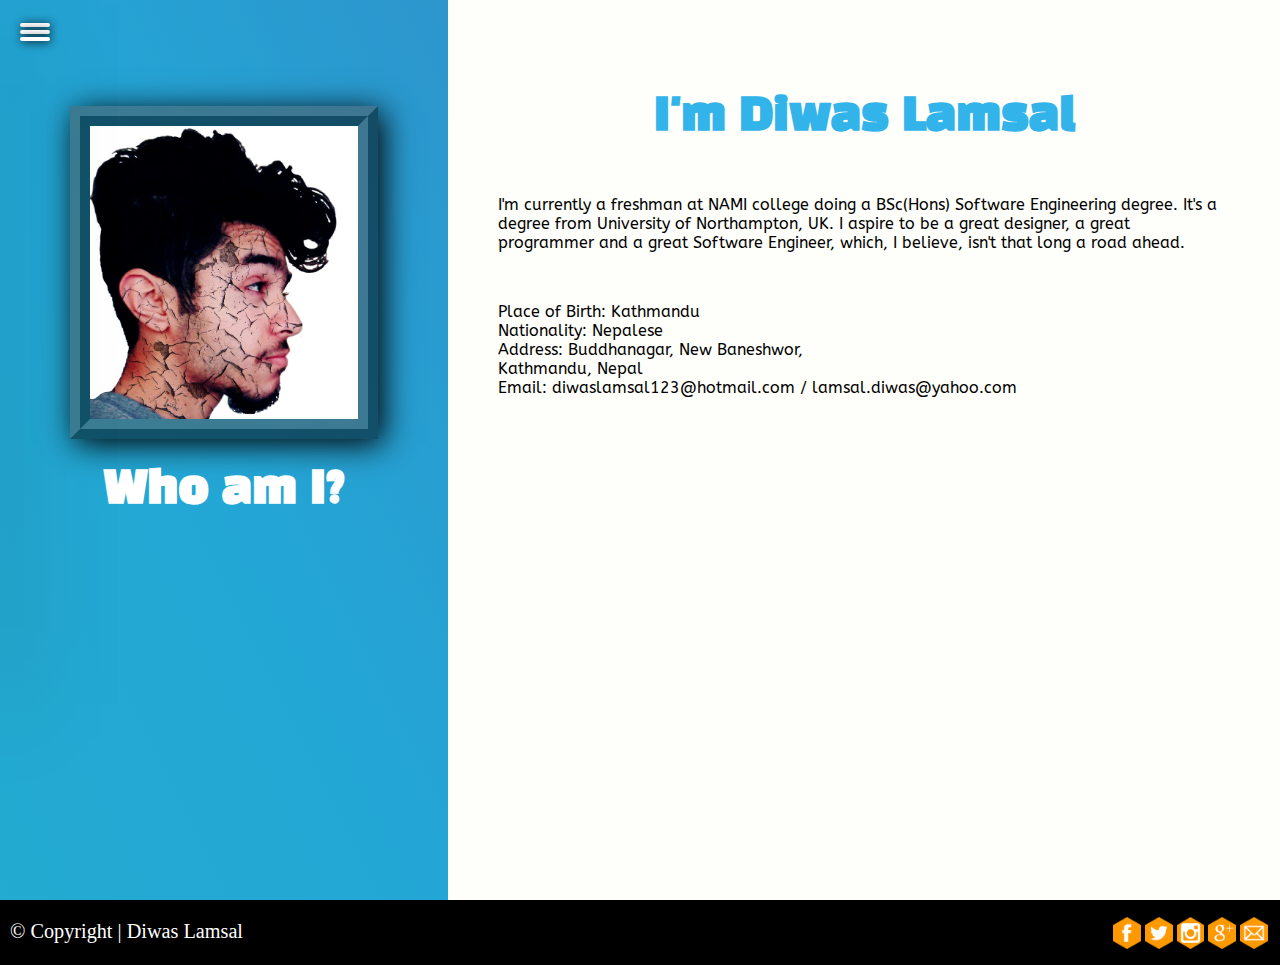
<file: About/about.html>
<!DOCTYPE html>
<html lang = "en">
<head>
	<title>About Me</title>
	<meta charset="UTF-8">
	<meta name="viewport" content="width=device-width, initial-scale=1.0">
	<link rel = "stylesheet" type = "text/css" href = "../style.css">
	<link rel = "stylesheet" type = "text/css" href = "about.css">
	<script src = "../homeJS.js"></script>
	<link href="https://fonts.googleapis.com/css?family=ABeeZee" rel="stylesheet">
	<link href="https://fonts.googleapis.com/css?family=Black+Han+Sans" rel="stylesheet">
	<link rel="shortcut icon" href="../myAvatarWithBackground.png" type="image/x-icon"/>

</head>
<body class = "aboutBody">

<!--################### -LOADER SECTION- #################-->	
<!--################### -MUST NOT BE EDITED- #################-->
	  <div class="load">
	  	<div class = "loader">
	  	<div class ="first bar"></div>
	  	<div class ="second bar"></div>
	  	<div class ="third bar"></div>
	  	<div class ="fourth bar"></div>
	  	<div class ="fifth bar"></div> 
	  	<div class ="sixth bar"></div> 
	  	<div class ="seventh bar"></div> 
	  	<div class ="eighth bar"></div>  
	  </div>
	  </div>
<!--################### -END OF LOADER SECTION- #################-->	
	<header>
	<!--################### - HAMBURGER ICON- #################-->	

	<div class="hamburger" onclick="sidebarFunction(this)">
 		 <div class="line1"></div>
 		 <div class="line2"></div>
  		<div class="line3"></div>
	</div>
	


	<!--################### -NAVBAR SECTION- #################-->
	
	<div class = "nav">
			<div class = "navmenuul">
				<a href="../index.html">Home</a>
				<a href="../About/about.html">About</a>
				<a href="../CV/CV.html">CV</a>
				<a href="../Contact/contact.html">Contact</a>
				<a href="../Social/social.html">Social</a>
				<a href ="../Report/report.html" target="_blank">Report</a>
			</div>
		

		<!--A Separate navmenu has been used for mobile devices for optimization across mobile devices as the other one caused lags-->
			<div class = "navmenumobile">
				<a href="../index.html">Home</a>
				<a href="../About/about.html">About</a>
				<a href="../CV/CV.html">CV</a>
				<a href="../Contact/contact.html">Contact</a>
				<a href="../Social/social.html">Social</a>
				<a href ="../Report/report.html" target="_blank">Report</a>
			</div>
	</div>
	</header>

	<!--################### -END OF NAVBAR SECTION- #################-->

	<!--################### - CONTENT SECTION - #################-->	
	<section class = "aboutSection">


		<div class = "aboutSectionOne">
			
			<img src = "DiwasCropped.png" alt = "Diwas">
		
			<h1 class = "aboutHeading">Who am I?</h1>


		</div>

		<div class = "aboutSectionTwo">
			<h1 class = "aboutHeading">I'm Diwas Lamsal</h1>
			<p class = "aboutParagraph">I'm currently a freshman at NAMI college doing a BSc(Hons) Software Engineering degree. It's a degree from University of Northampton, UK. I aspire to be a great designer, a great programmer and a great Software Engineer, which, I believe, isn't that long a road ahead.<br> </p>

			<p class = "aboutParagraph">
									Place of Birth: Kathmandu<br/>
									Nationality: Nepalese<br/>
									Address: Buddhanagar, New Baneshwor,<br/>
									Kathmandu, Nepal<br/>
									Email:  diwaslamsal123@hotmail.com / lamsal.diwas@yahoo.com</p>
									
		</div>


	</section>
	<!--################### -END OF CONTENT SECTION - #################-->

<!--################### -	FOOTER SECTION   - #################-->	
	<footer>
		<p class = "footerText">&copy; Copyright | Diwas Lamsal</p>
	<div class ="footIcons">
		<a href = "https://www.facebook.com/diwaslamsal40" target = "_blank"><img src = "../HomeIcons/Facebook.png" alt = "social icon"></a>
		<a href = "https://twitter.com/diwas_lamsal" target = "_blank"><img src = "../HomeIcons/Twitter.png" alt = "social icon"></a>
		<a href = "https://www.instagram.com/diwas.lamsal/" target = "_blank"><img src = "../HomeIcons/Instagram.png" alt = "social icon"></a>
		<a href = "https://plus.google.com/113060095722377151192" target = "_blank"><img src = "../HomeIcons/Gplus.png" alt = "social icon"></a>
		<a href = "mailto:diwaslamsal123@hotmail.com"><img src = "../HomeIcons/Email.png" alt = "social icon"></a>
	</div>
</footer>


	


<!--################### - END OF FOOTER SECTION - #################-->

</body>
</html>
</file>
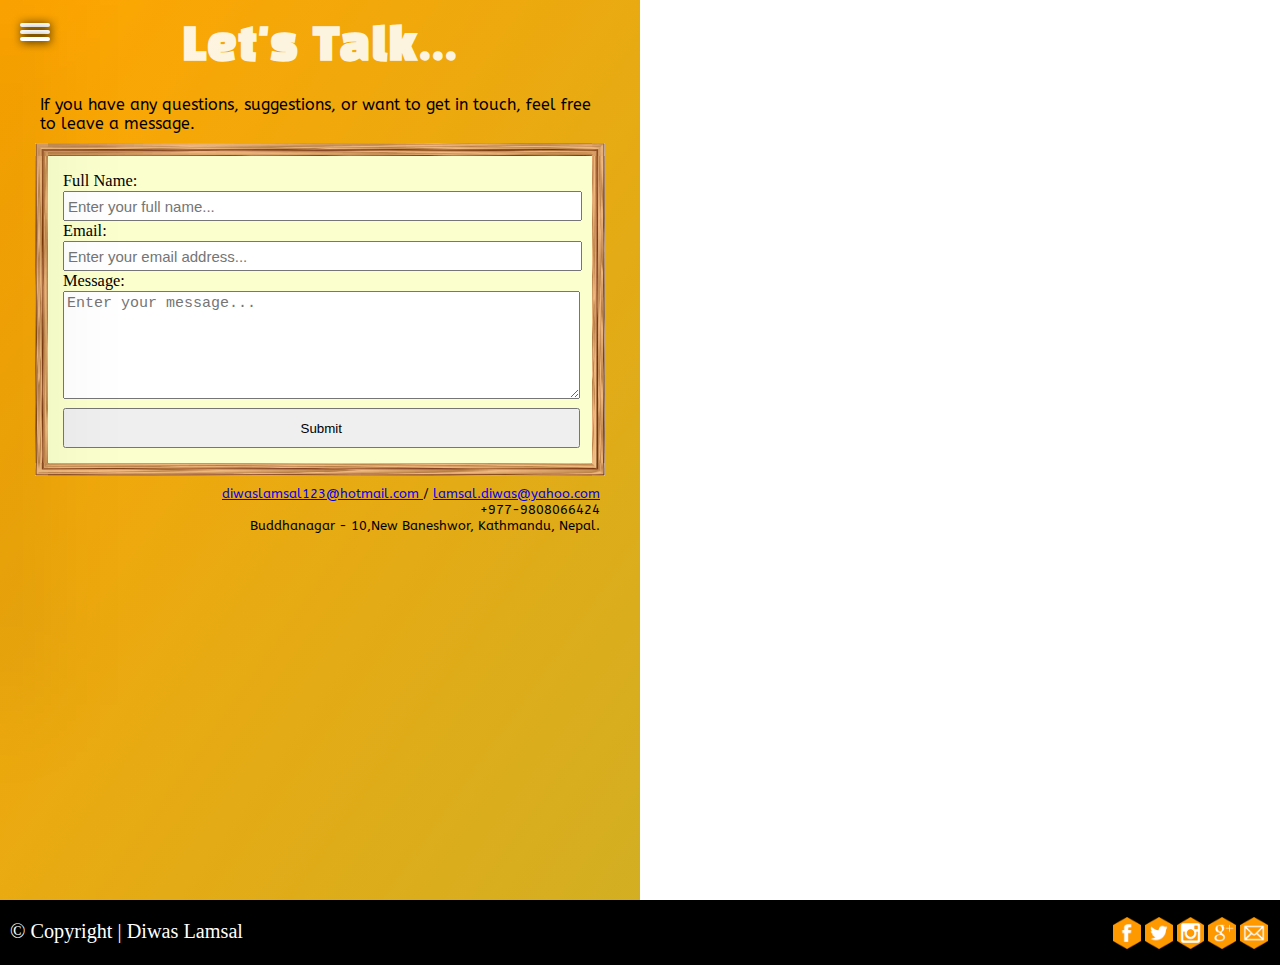
<file: Contact/contact.html>
<!DOCTYPE html>
<html lang = "en">
<head>
	<title>Contact Me</title>
	<meta charset="UTF-8">
	<meta name="viewport" content="width=device-width, initial-scale=1.0">
	<link rel = "stylesheet" type = "text/css" href = "../style.css">
	<link rel = "stylesheet" type = "text/css" href = "contact.css">
	<script src = "../homeJS.js"></script>
	<link href="https://fonts.googleapis.com/css?family=ABeeZee" rel="stylesheet">
	<link href="https://fonts.googleapis.com/css?family=Black+Han+Sans" rel="stylesheet">
	<link rel="shortcut icon" href="../myAvatarWithBackground.png" type="image/x-icon"/>
</head>
<body class = "contactBody">

<!--################### -LOADER SECTION- #################-->	
<!--################### -MUST NOT BE EDITED- #################-->
	  <div class="load">
	  	<div class = "loader">
	  	<div class ="first bar"></div>
	  	<div class ="second bar"></div>
	  	<div class ="third bar"></div>
	  	<div class ="fourth bar"></div>
	  	<div class ="fifth bar"></div> 
	  	<div class ="sixth bar"></div> 
	  	<div class ="seventh bar"></div> 
	  	<div class ="eighth bar"></div>  
	  </div>
	  </div>
<!--################### -END OF LOADER SECTION- #################-->	
	<header>
	<!--################### - HAMBURGER ICON- #################-->	

	<div class="hamburger" onclick="sidebarFunction(this)">
 		 <div class="line1"></div>
 		 <div class="line2"></div>
  		<div class="line3"></div>
	</div>
	


	<!--################### -NAVBAR SECTION- #################-->
	
	<div class = "nav">
			<div class = "navmenuul">
				<a href="../index.html">Home</a>
				<a href="../About/about.html">About</a>
				<a href="../CV/CV.html">CV</a>
				<a href="../Contact/contact.html">Contact</a>
				<a href="../Social/social.html">Social</a>
				<a href ="../Report/report.html" target="_blank">Report</a>
			</div>
		

		<!--A Separate navmenu has been used for mobile devices for optimization across mobile devices as the other one caused lags-->
			<div class = "navmenumobile">
				<a href="../index.html">Home</a>
				<a href="../About/about.html">About</a>
				<a href="../CV/CV.html">CV</a>
				<a href="../Contact/contact.html">Contact</a>
				<a href="../Social/social.html">Social</a>
				<a href ="../Report/report.html" target="_blank">Report</a>
			</div>
	</div>
	</header>

	<!--################### -END OF NAVBAR SECTION- #################-->










<!--################### - CONTENT SECTION - #################-->	
	
	<section class = "contactSection">


	<div class = "contactBoxOne">
		
						<h1 class = "contactHeading">Let's Talk...</h1>
						<p class = "contactParagraph">If you have any questions, suggestions, or want to get in touch, feel free to leave a message.</p>

						<div class = "form">
						<form>
							
							<label class = "formlabel" style="margin-top: 0px;" for = "name">Full Name: </label>
							<input type = "text" placeholder="Enter your full name..." name = "fullname" id = "name" required>
							<label class = "formlabel" for = "email">Email: </label>
							<input type = "email" placeholder="Enter your email address..." id = "email" required>
							<label class = "formlabel" for = "textmessage">Message: </label>
							<textarea placeholder="Enter your message..." name = "textmessage" id = "textmessage"></textarea>
							<div id ="submitButton"><button type ="Submit" value="Submit" style="cursor: pointer;">Submit</button></div>			


						</form>

						
						</div>

						<p class = "contactParagraph" style="text-align: right; font-size: calc(.5vw + 7px)">
						<a href = "mailto:diwaslamsal123@hotmail.com"> diwaslamsal123@hotmail.com </a>/ <a href = "mailto:lamsal.diwas@yahoo.com"> lamsal.diwas@yahoo.com </a>
						<br>
						+977-9808066424<br>Buddhanagar - 10,New Baneshwor, Kathmandu, Nepal.</p>


	</div>


	<div class = "contactBoxTwo">
		
		<iframe src="https://www.google.com/maps/embed?pb=!1m18!1m12!1m3!1d14132.04285114541!2d85.32354472515512!3d27.686063774809572!2m3!1f0!2f0!3f0!3m2!1i1024!2i768!4f13.1!3m3!1m2!1s0x0%3A0x0!2zMjfCsDQxJzA5LjgiTiA4NcKwMTknNTYuMyJF!5e0!3m2!1sen!2snp!4v1523799289749" width="400" height="400" style="border:0" allowfullscreen></iframe>

	</div>








	</section>

<!--################### -END OF CONTENT SECTION- #################-->	





<!--################### -	FOOTER SECTION   - #################-->	
	<footer>
	<p class = "footerText">&copy; Copyright | Diwas Lamsal</p>
	<div class ="footIcons">
		<a href = "https://www.facebook.com/diwaslamsal40" target = "_blank"><img src = "../HomeIcons/Facebook.png" alt = "social icon"></a>
		<a href = "https://twitter.com/diwas_lamsal" target = "_blank"><img src = "../HomeIcons/Twitter.png" alt = "social icon"></a>
		<a href = "https://www.instagram.com/diwas.lamsal/" target = "_blank"><img src = "../HomeIcons/Instagram.png" alt = "social icon"></a>
		<a href = "https://plus.google.com/113060095722377151192" target = "_blank"><img src = "../HomeIcons/Gplus.png" alt = "social icon"></a>
		<a href = "mailto:diwaslamsal123@hotmail.com"><img src = "../HomeIcons/Email.png" alt = "social icon"></a>
	</div>
</footer>


	


<!--################### - END OF FOOTER SECTION - #################-->


</body>
</html>
</file>
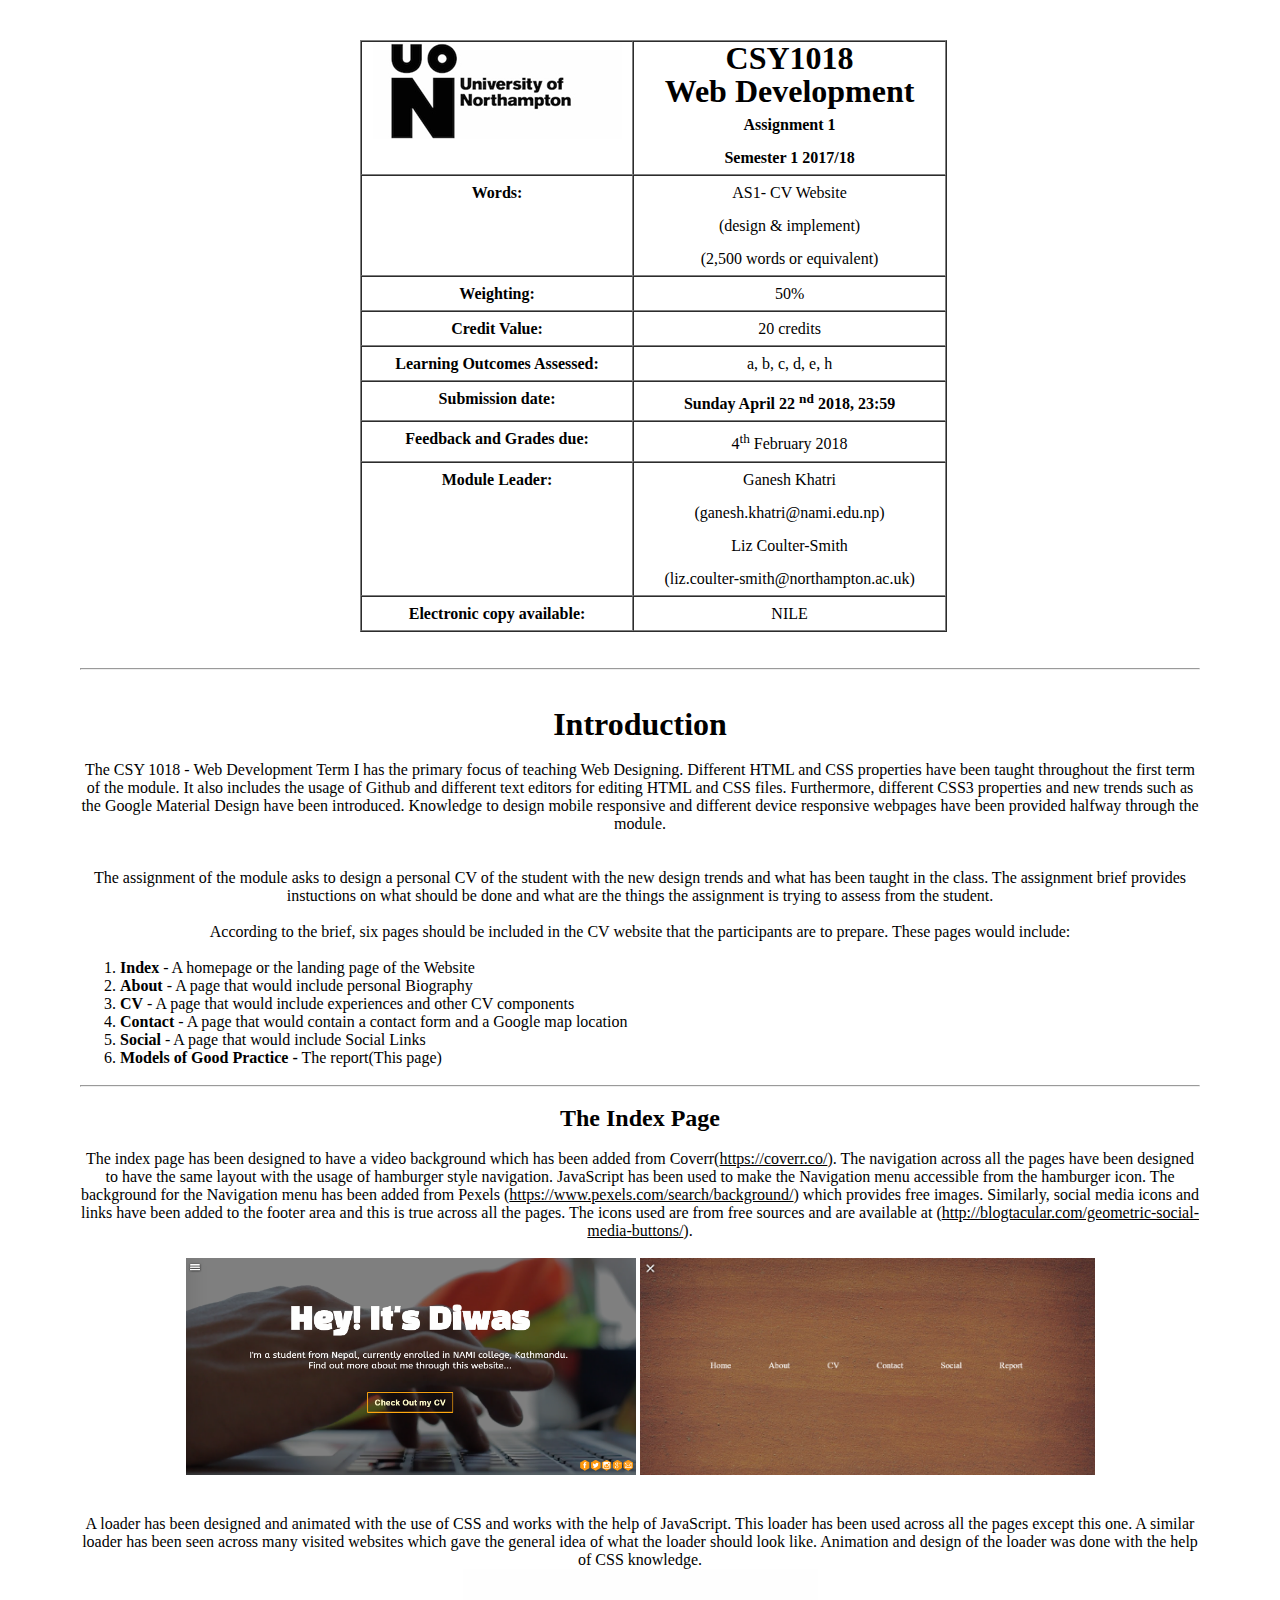
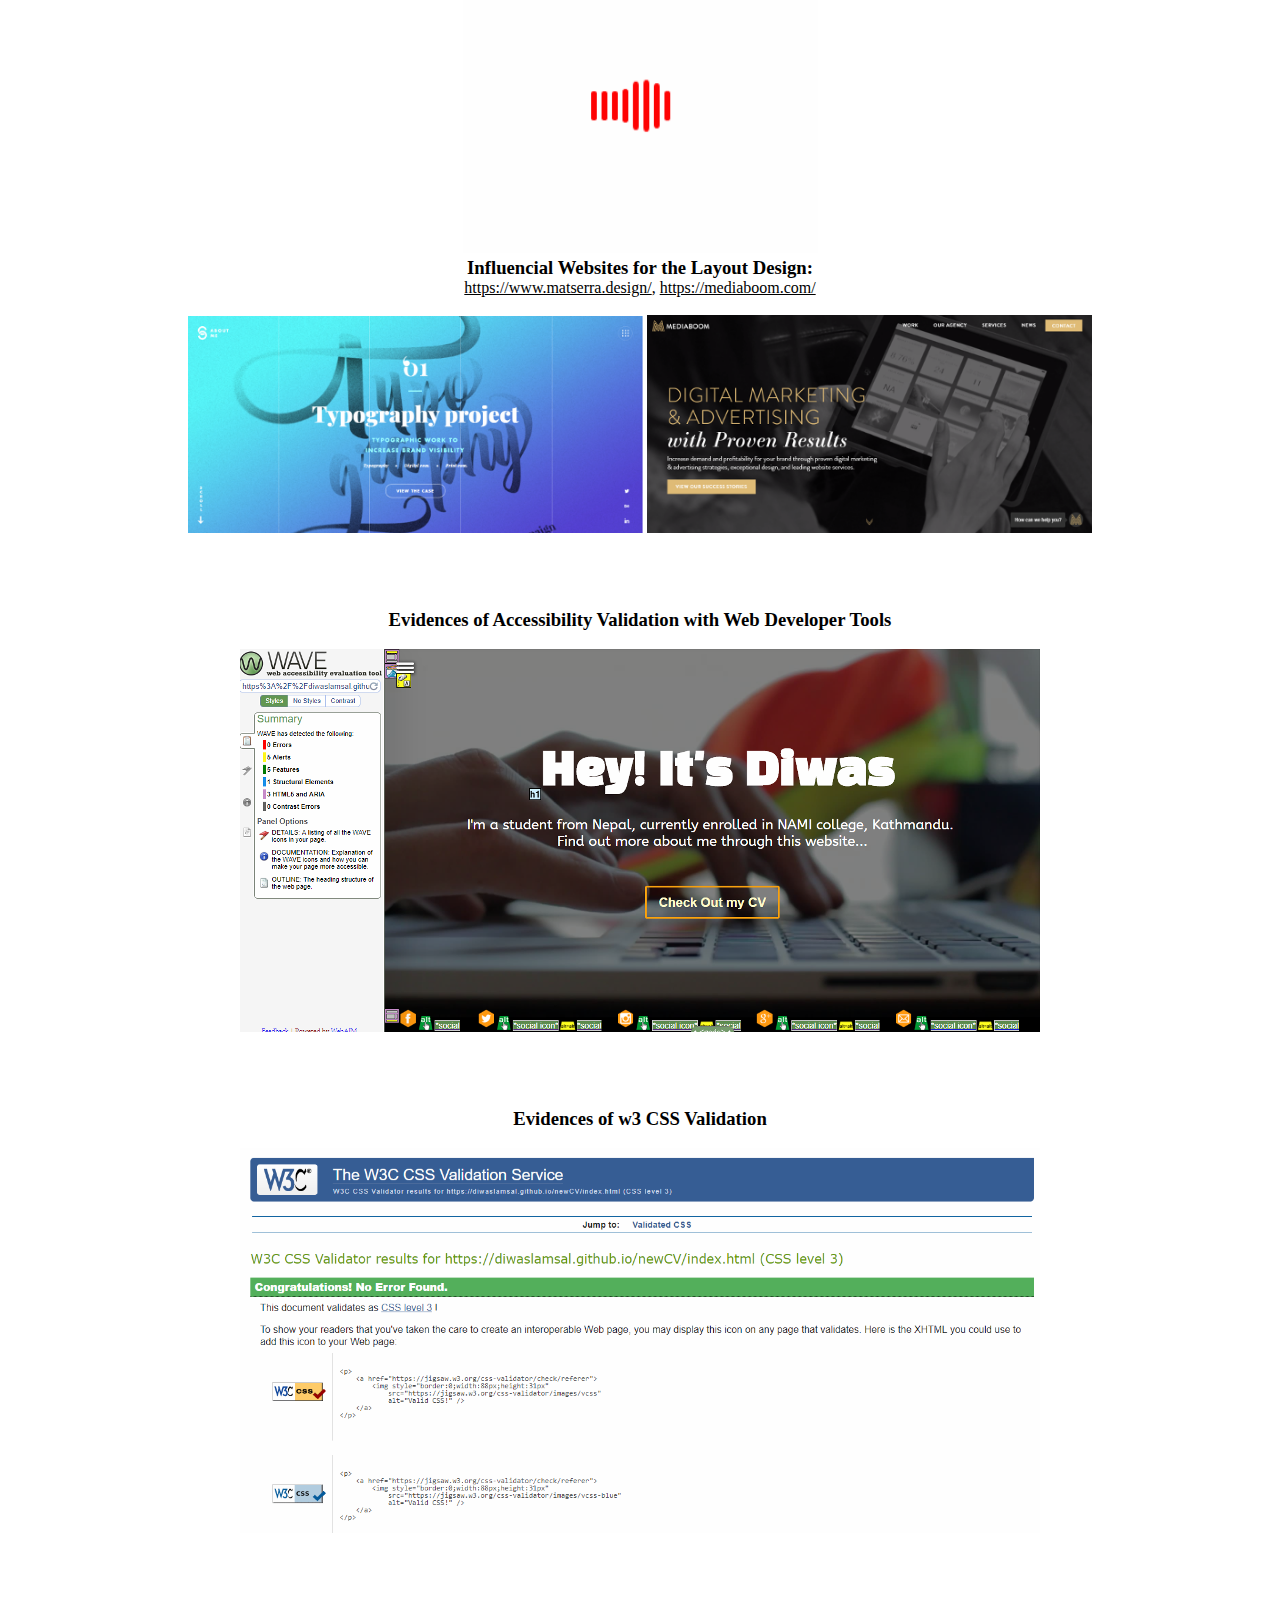
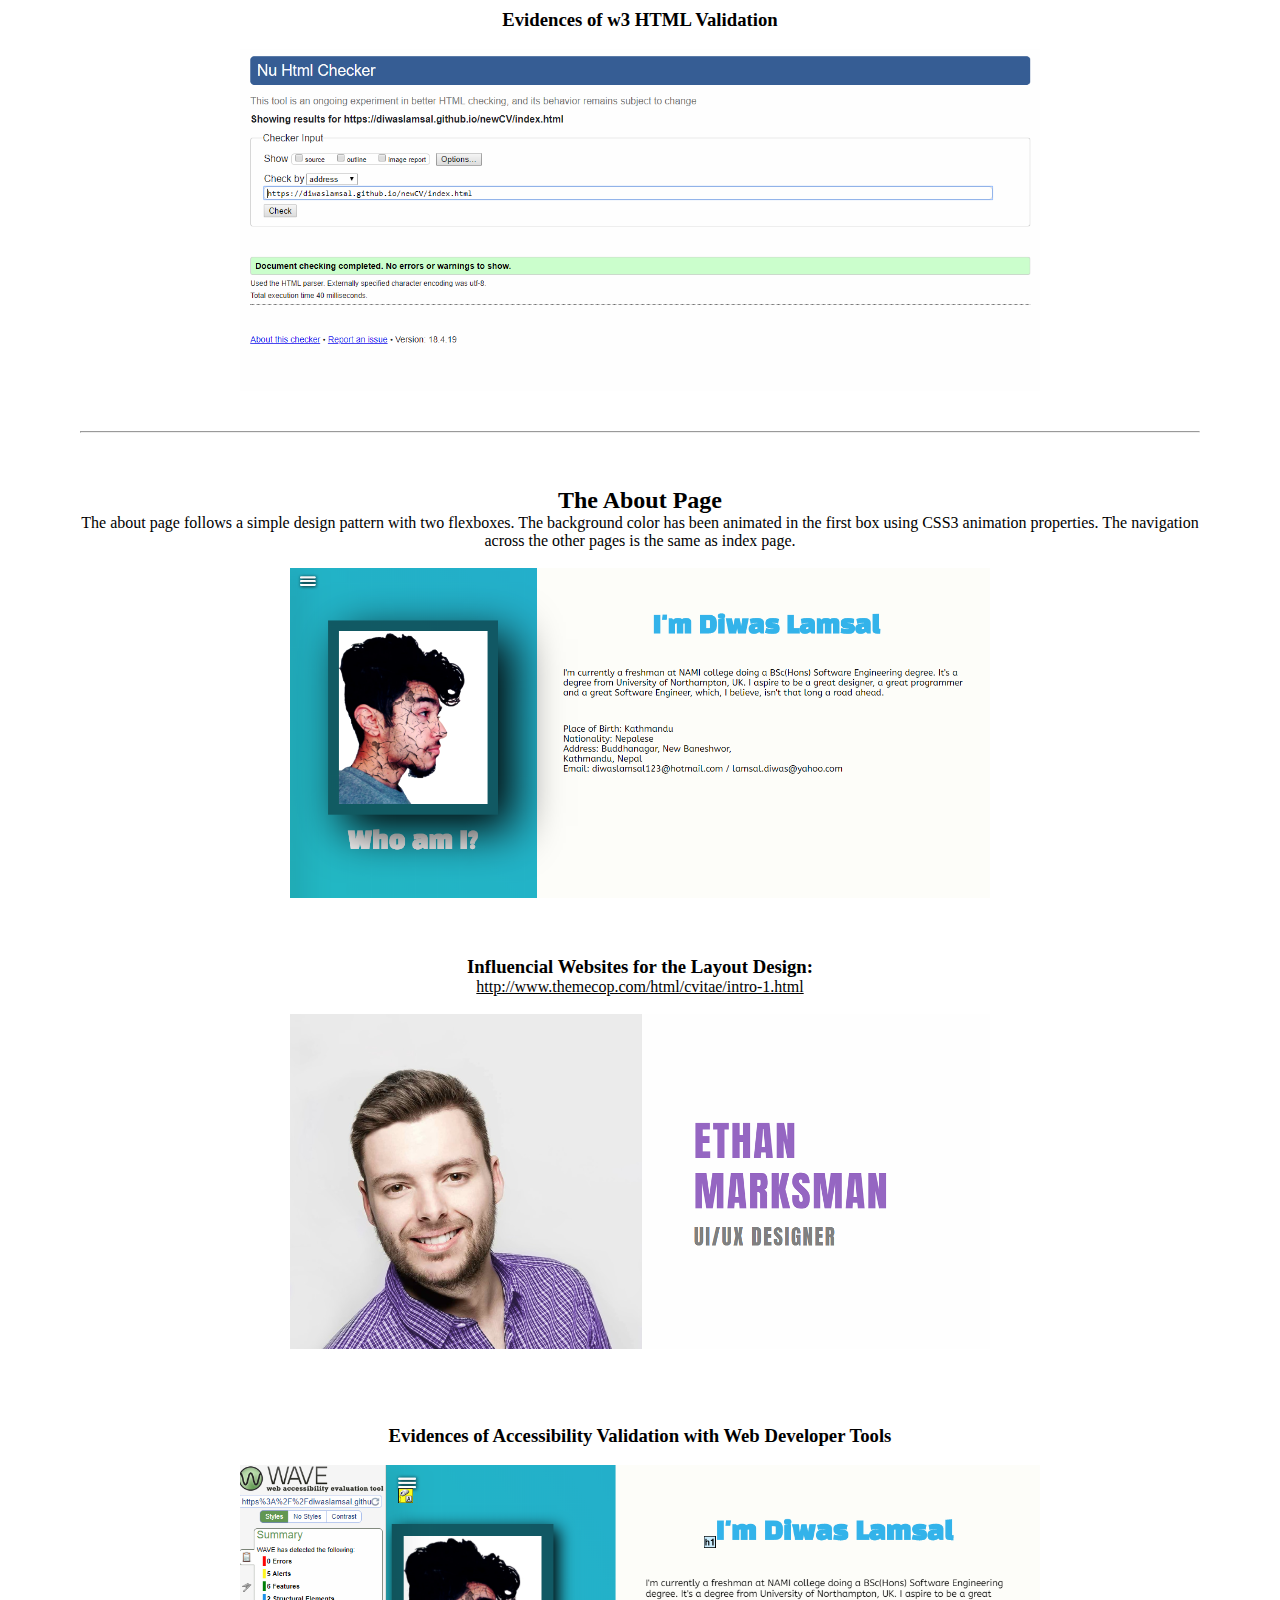
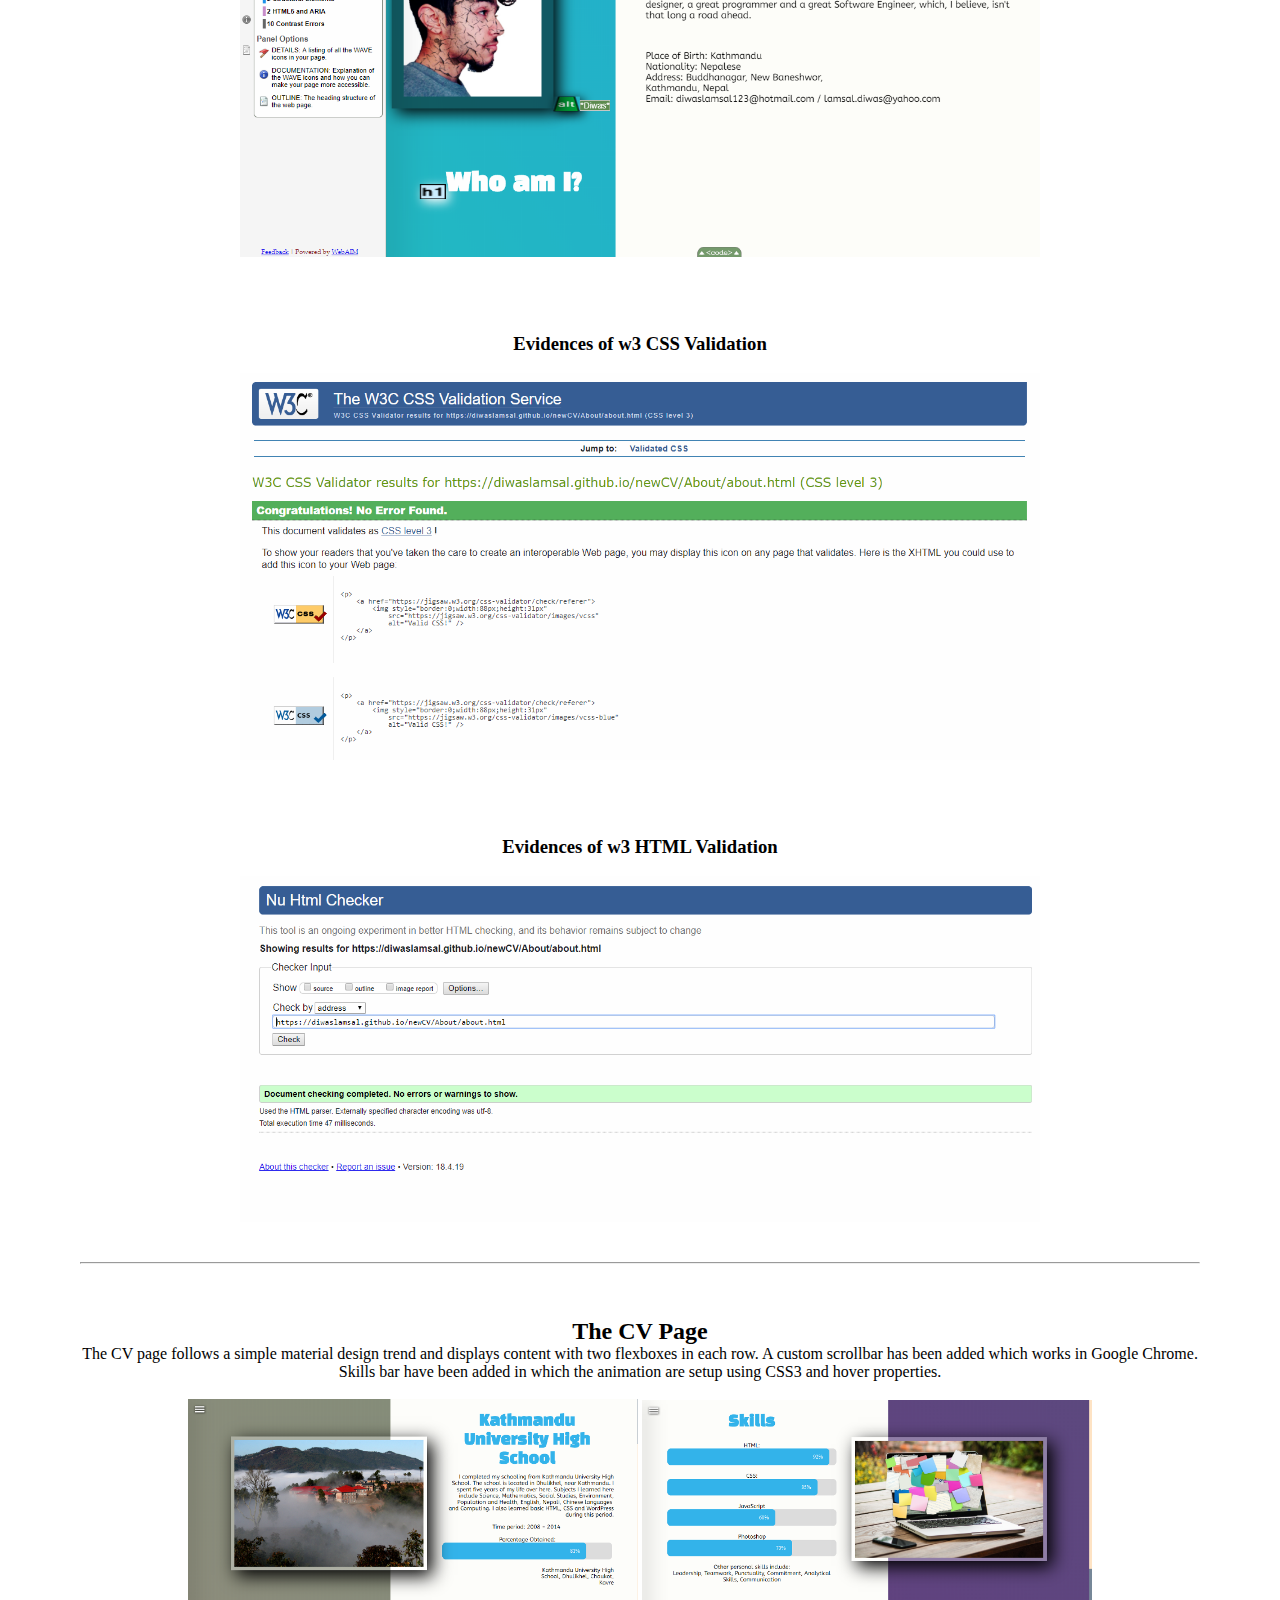
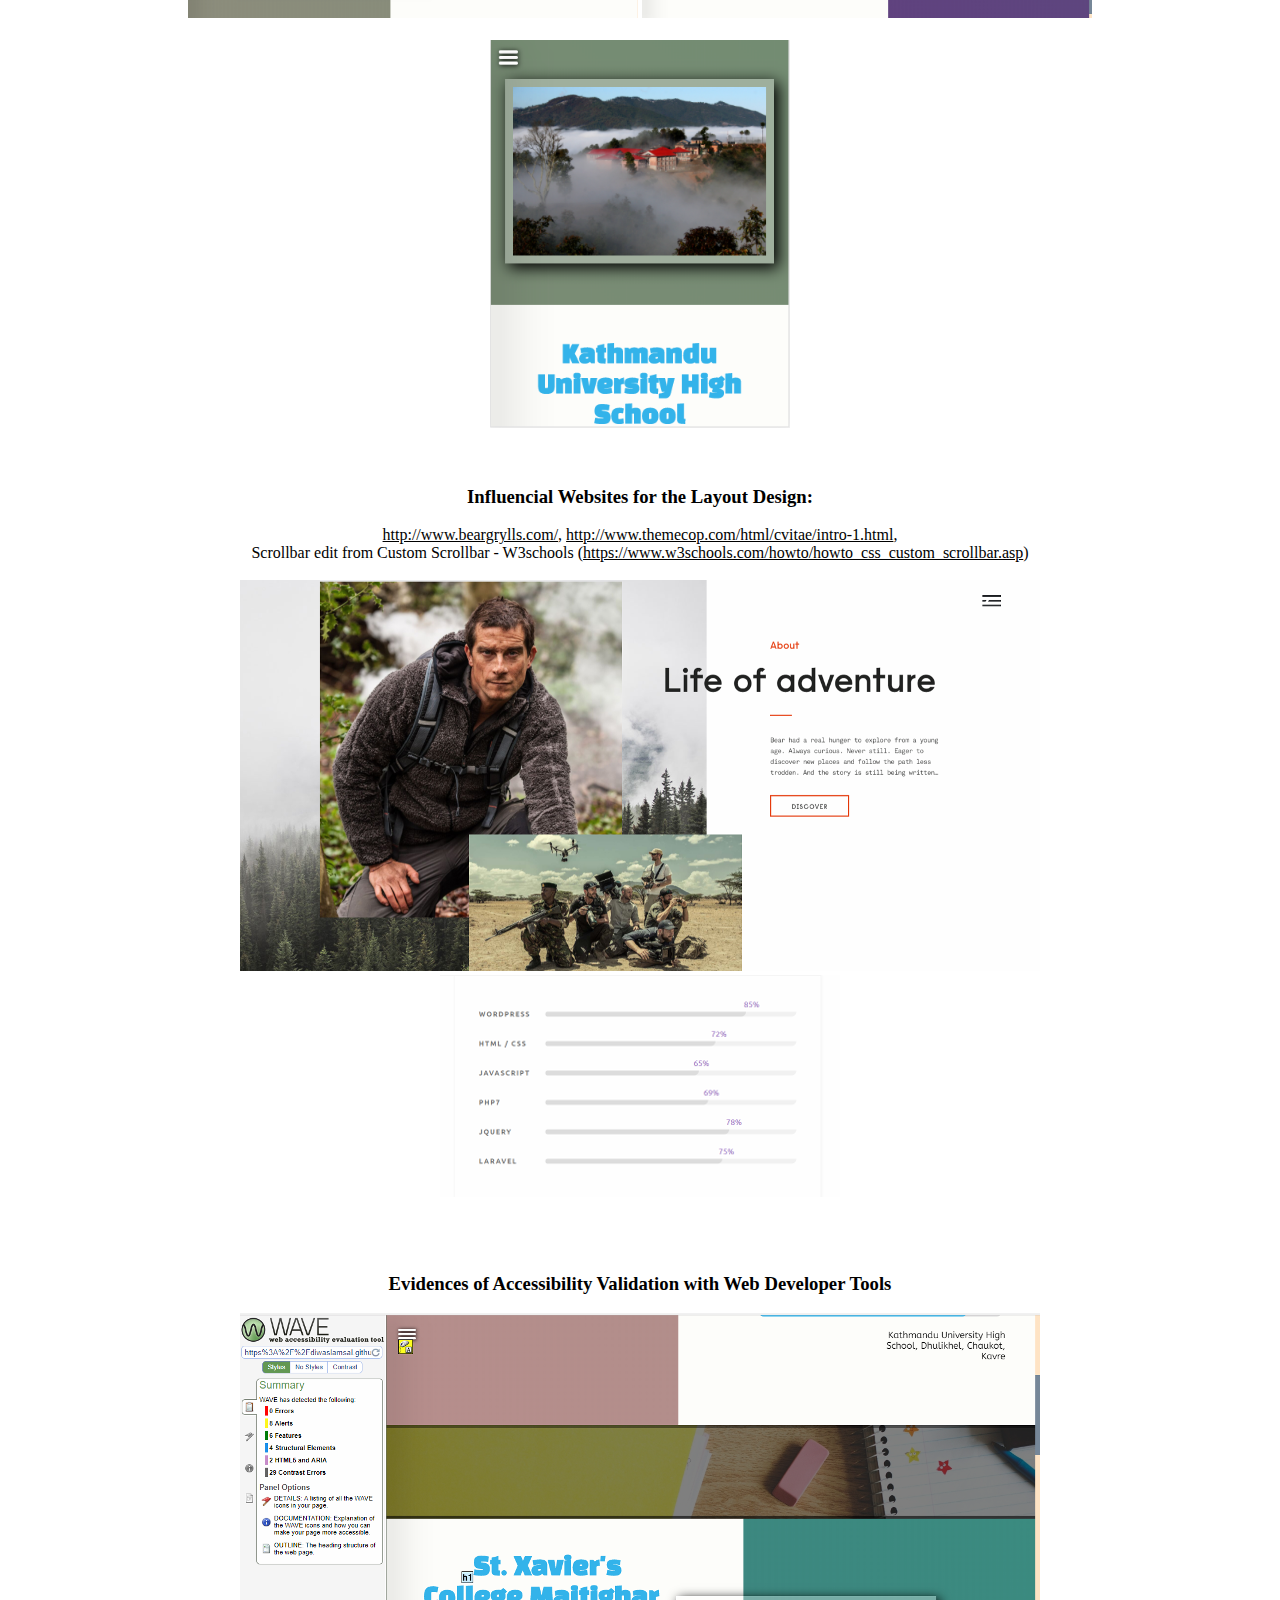
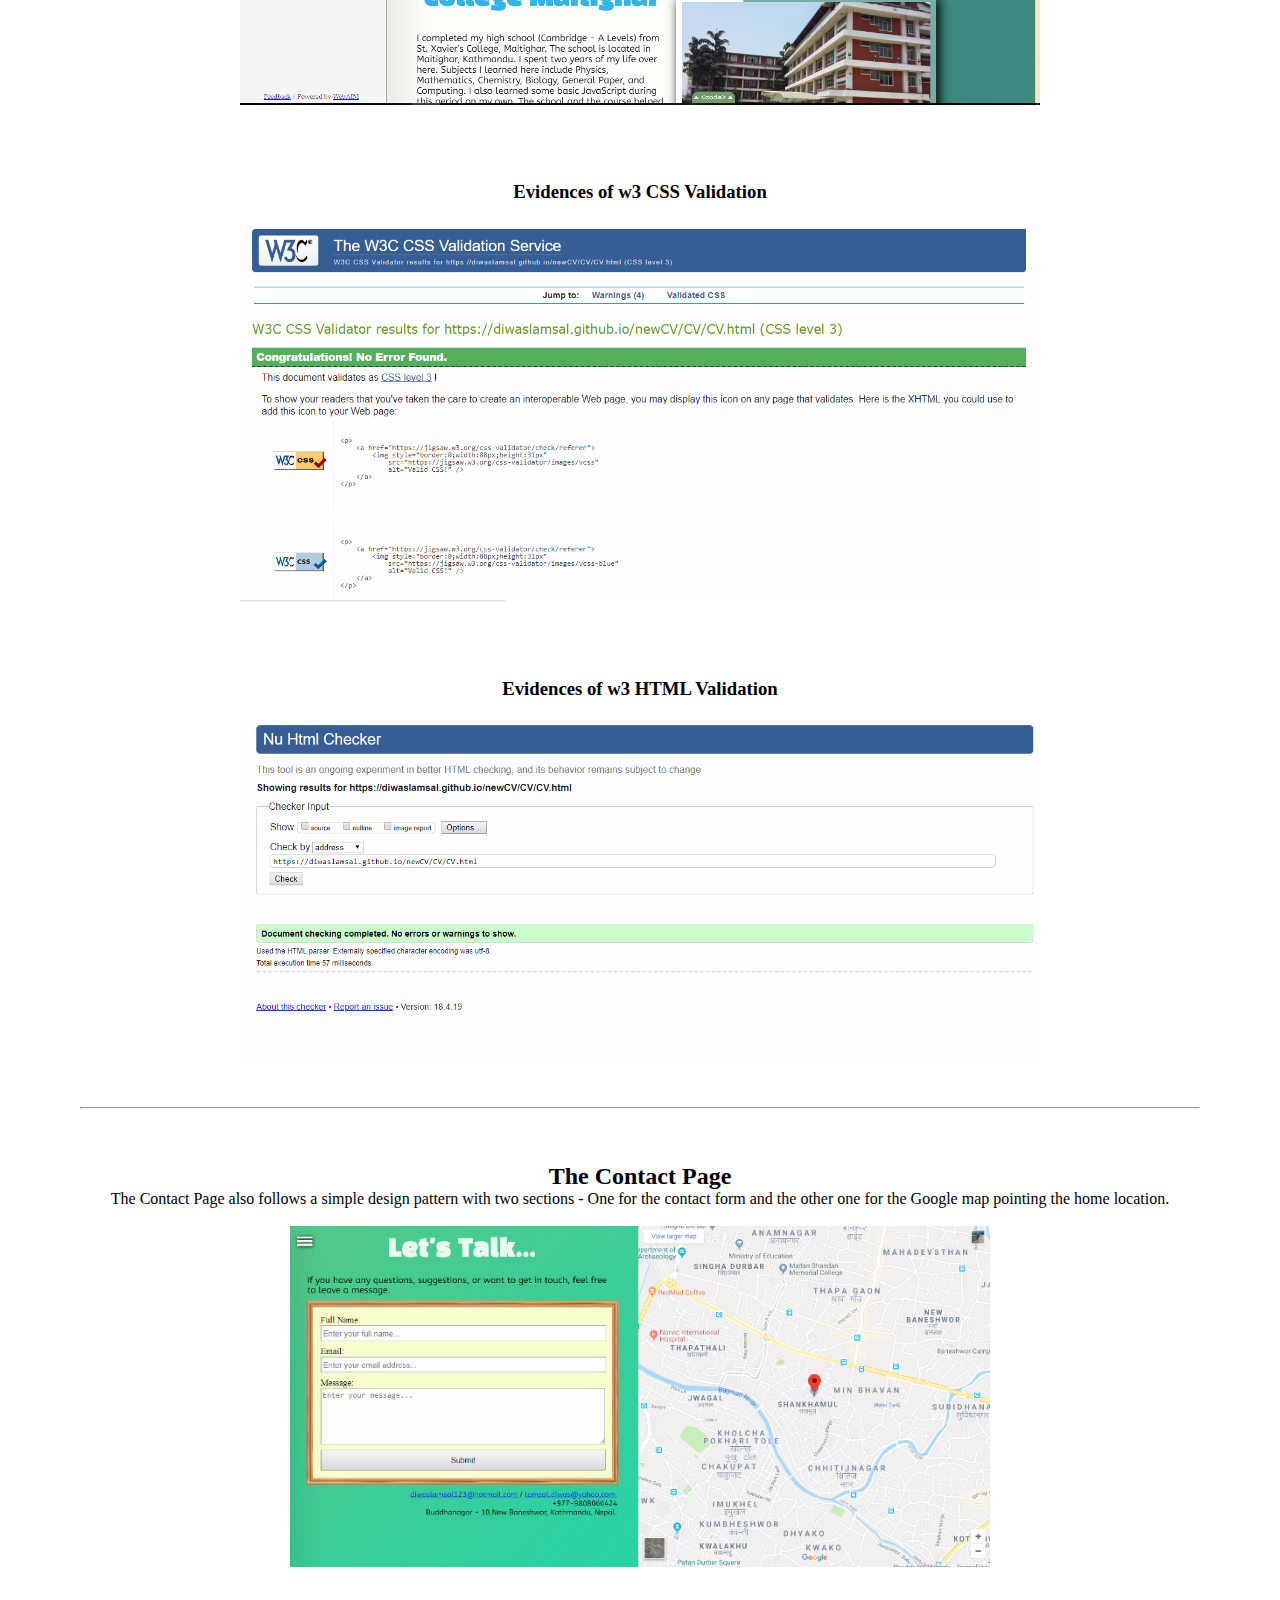
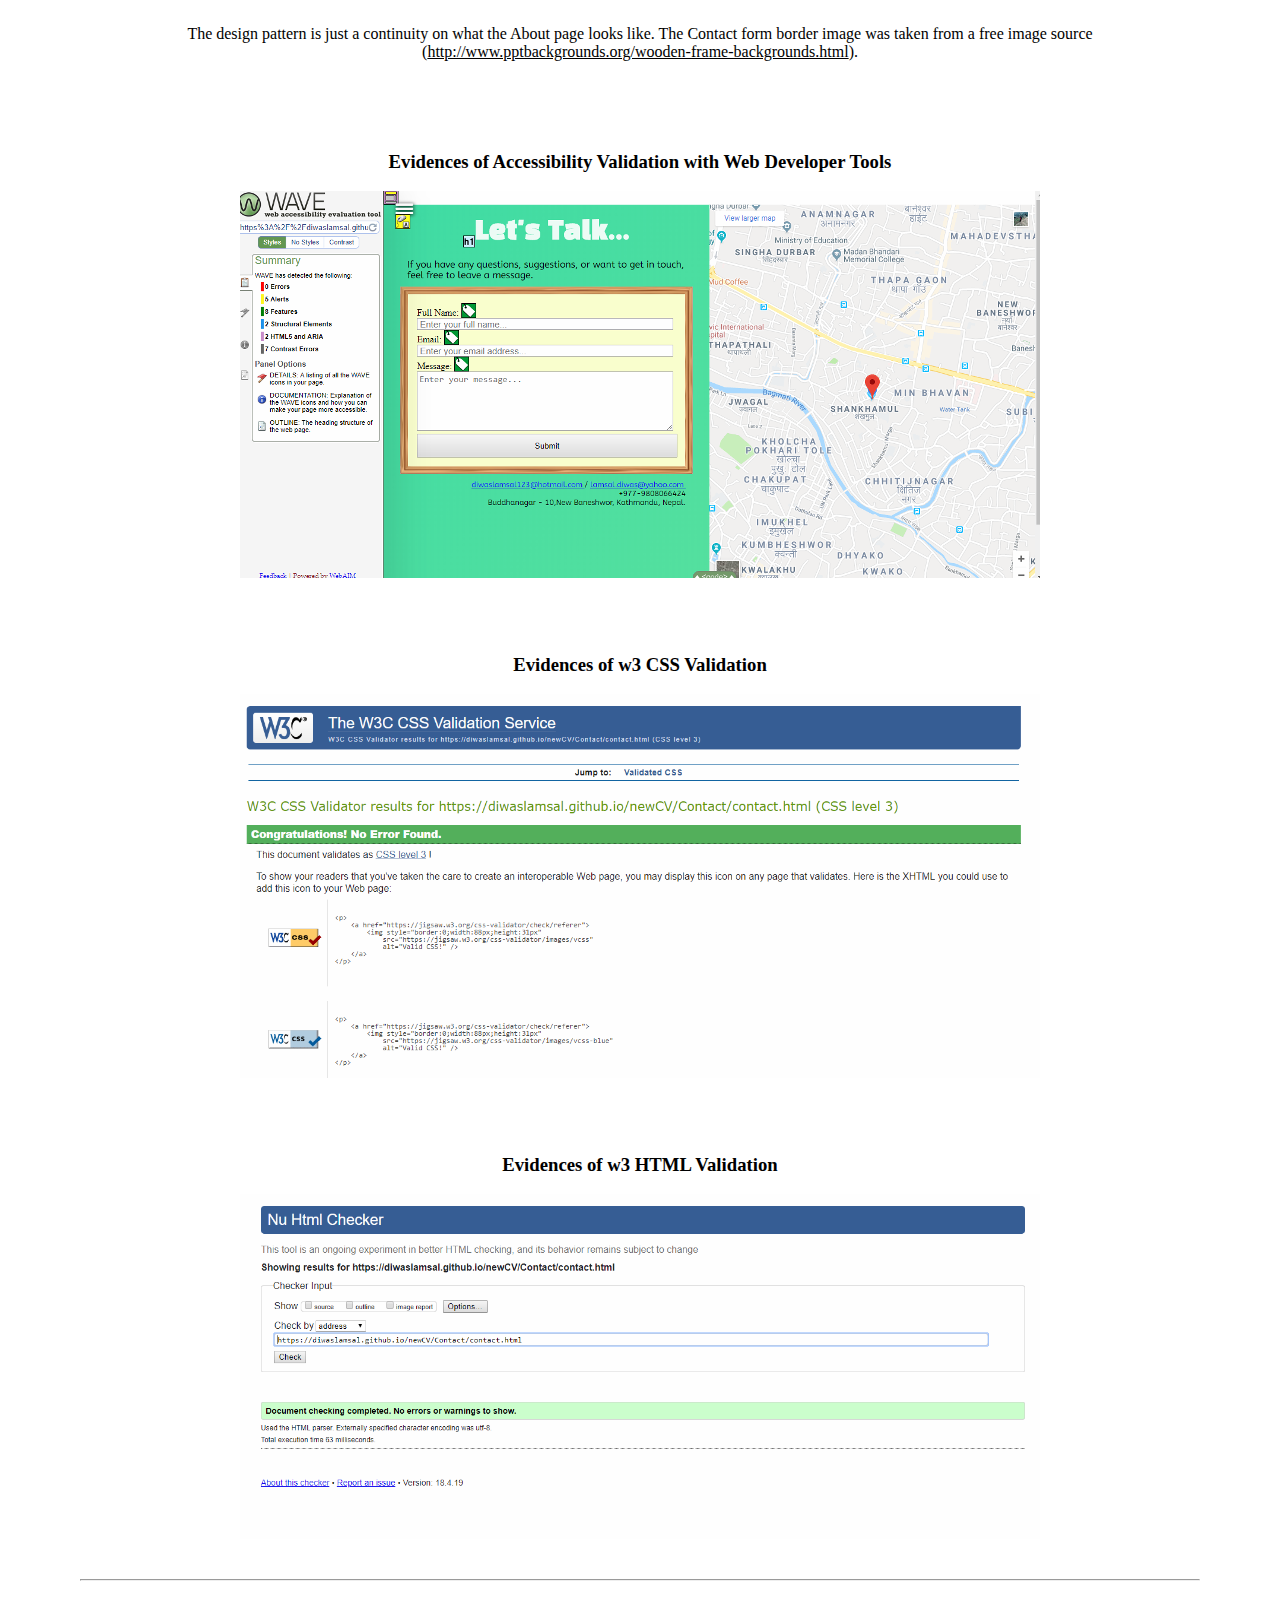
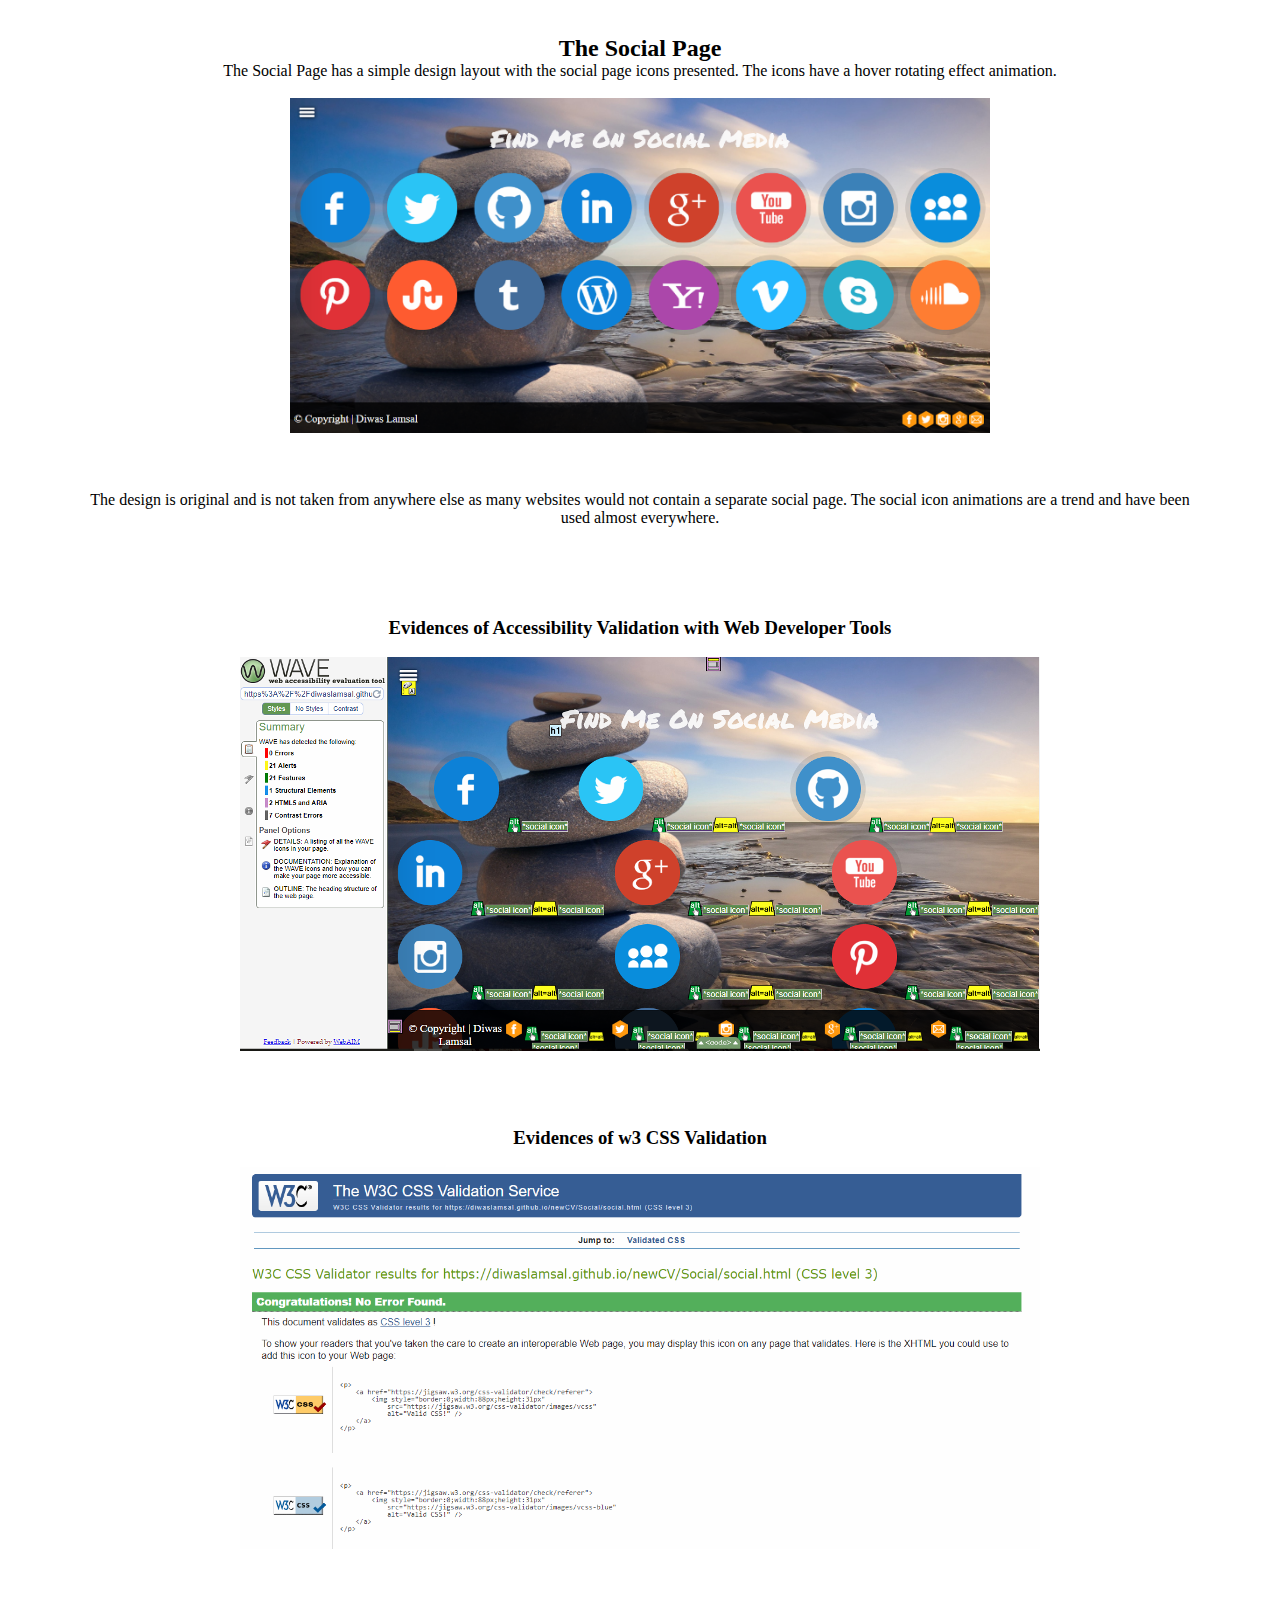
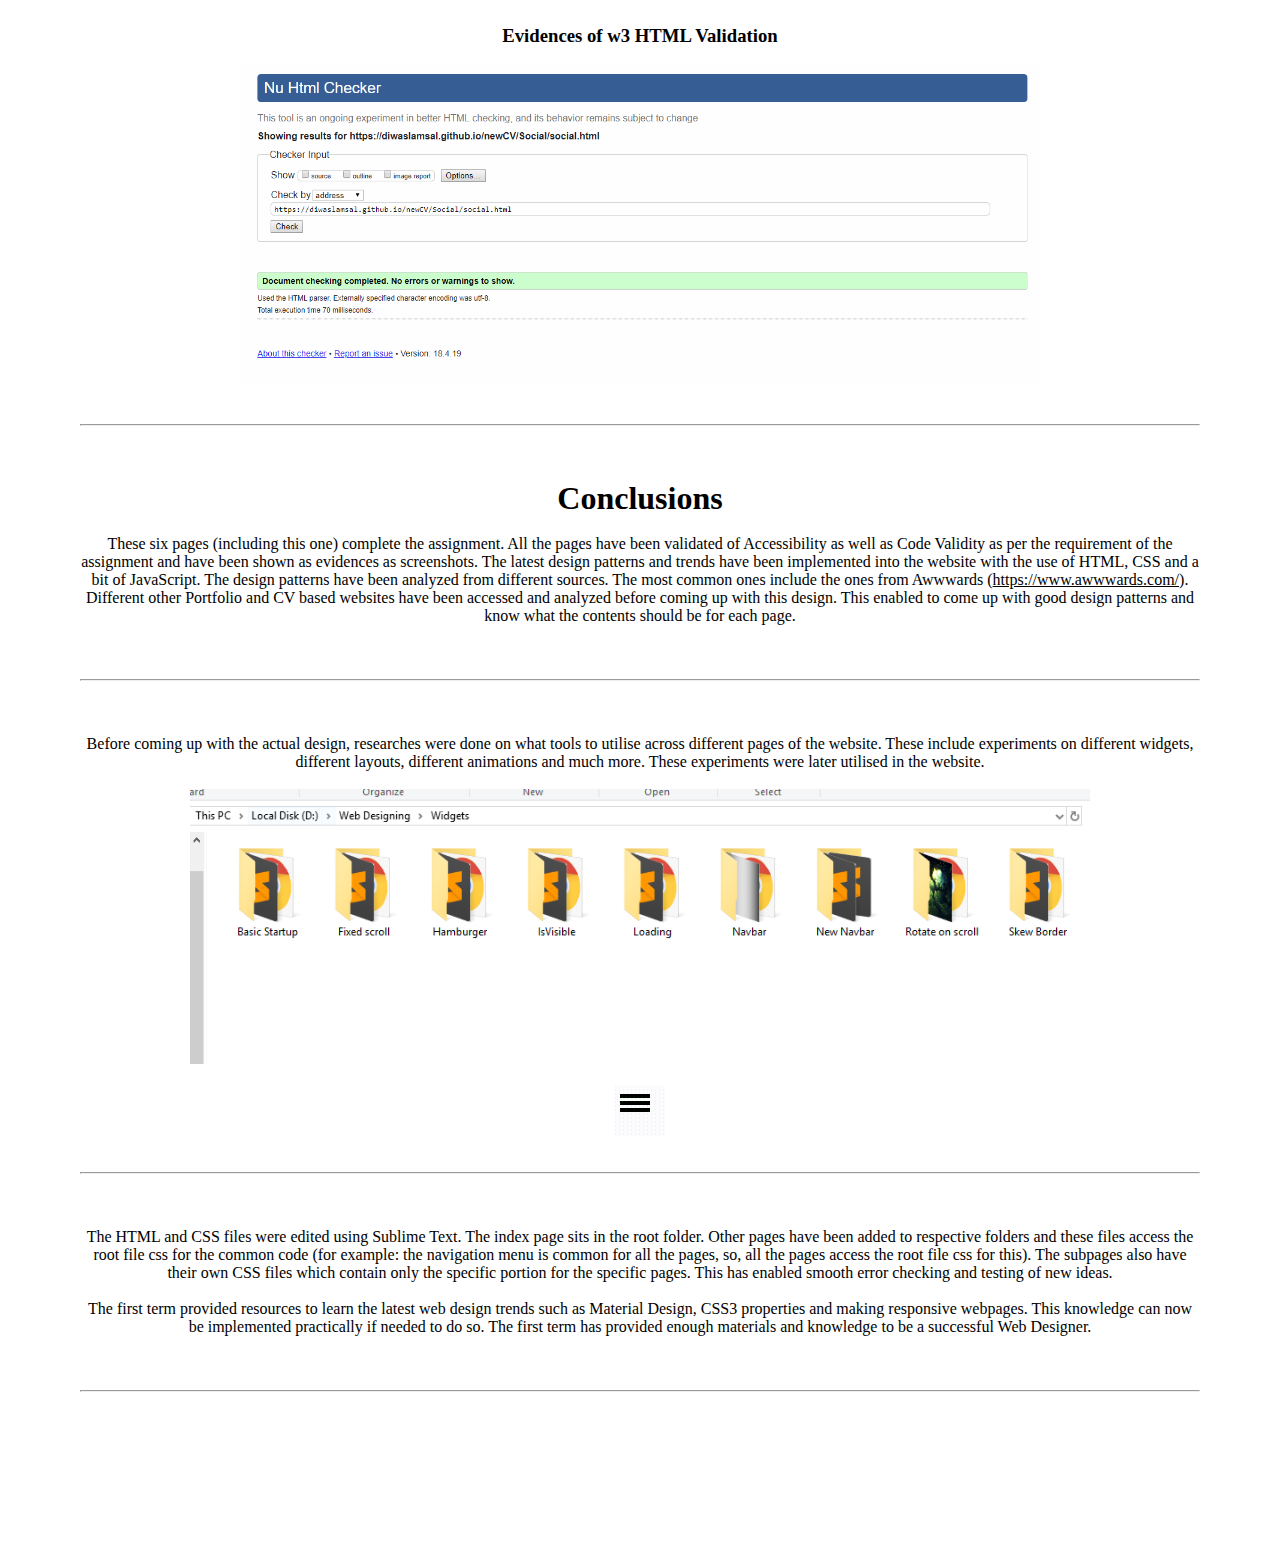
<file: Report/report.html>
<!DOCTYPE html>
<html>
<head>
	<title>Web Development Report</title>
	<style>
		*{margin: 0;}
		body{text-align: center; margin-bottom: 150px;  font-family: "Times New Roman", Times, serif; margin-left: 80px; margin-right: 80px;}


			::-webkit-scrollbar {
			    width: 8px;
			}


			::-webkit-scrollbar-track {
			    background: bisque; 
			}

			::-webkit-scrollbar-thumb {
			    background: lightslategrey;
			    border-radius: 5px; 

			}

			::-webkit-scrollbar-thumb:hover {
			    background: darkslategrey; 
			}

	</style>
</head>
<body>

	<!--THE TABLE-->	
	<div class = "table" style="width: 50%; margin: auto;  line-height: 33px; margin-top: 40px;">
		<table border="1" cellspacing="0" cellpadding="0" width="587" >
		    <tbody>
		        <tr>
		            <td width="271" valign="top">
		                <p>
		                    <img
		                        width="249"
		                        height="97"
		                        src="UOn-Image.jpg"
		                        alt="UOn-Image.jpg"
		                    />
		                </p>
		            </td>
		            <td width="316" valign="top">
		                <h1>
		                    <strong>
		                        CSY1018
		                        <br/>
		                        Web Development
		                    </strong>
		                </h1>
		                <p>
		                    <strong>Assignment 1</strong>
		                </p>
		                <p>
		                    <strong>Semester 1 2017/18</strong>
		                </p>
		            </td>
		        </tr>
		        <tr>
		            <td width="271" valign="top">
		                <p>
		                    <a name="_1yr5vo493rr9"></a>
		                    <strong>Words:</strong>
		                </p>
		            </td>
		            <td width="316" valign="top">
		                <p>
		                    AS1- CV Website
		                </p>
		                <p>
		                    (design &amp; implement)
		                </p>
		                <p>
		                    (2,500 words or equivalent)
		                </p>
		            </td>
		        </tr>
		        <tr>
		            <td width="271" valign="top">
		                <p>
		                    <strong>Weighting:</strong>
		                </p>
		            </td>
		            <td width="316" valign="top">
		                <p>
		                    50%
		                </p>
		            </td>
		        </tr>
		        <tr>
		            <td width="271" valign="top">
		                <p>
		                    <strong>Credit Value:</strong>
		                </p>
		            </td>
		            <td width="316" valign="top">
		                <p>
		                    20 credits
		                </p>
		            </td>
		        </tr>
		        <tr>
		            <td width="271" valign="top">
		                <p>
		                    <strong>Learning Outcomes Assessed:</strong>
		                </p>
		            </td>
		            <td width="316" valign="top">
		                <p>
		                    a, b, c, d, e, h
		                </p>
		            </td>
		        </tr>
		        <tr>
		            <td width="271" valign="top">
		                <p>
		                    <strong>Submission date:</strong>
		                </p>
		            </td>
		            <td width="316" valign="top">
		                <p>
		                    <strong>Sunday April 22</strong>
		                    <strong><sup>nd</sup></strong>
		                    <strong> 2018, 23:59</strong>
		                </p>
		            </td>
		        </tr>
		        <tr>
		            <td width="271" valign="top">
		                <p>
		                    <strong>Feedback and Grades due:</strong>
		                </p>
		            </td>
		            <td width="316" valign="top">
		                <p>
		                    4<sup>th</sup> February 2018
		                </p>
		            </td>
		        </tr>
		        <tr>
		            <td width="271" valign="top">
		                <p>
		                    <strong>Module Leader:</strong>
		                </p>
		            </td>
		            <td width="316" valign="top">
		                <p>
		                    Ganesh Khatri
		                </p>
		                <p>
		                    (ganesh.khatri@nami.edu.np)
		                </p>
		                <p>
		                    Liz Coulter-Smith
		                </p>
		                <p>
		                    (liz.coulter-smith@northampton.ac.uk)
		                </p>
		            </td>
		        </tr>
		        <tr>
		            <td width="271" valign="top">
		                <p>
		                    <strong>Electronic copy available:</strong>
		                </p>
		            </td>
		            <td width="316" valign="top">
		                <p>
		                    NILE
		                </p>
		            </td>
		        </tr>
		    </tbody>
		</table>
	</div>
	<!--END OF THE TABLE-->

	<br><br><hr><br><br>



		<h1>Introduction</h1>
		<br>
		<p>The CSY 1018 - Web Development Term I has the primary focus of teaching Web Designing. Different HTML and CSS properties have been taught throughout  the first term of the module. It also includes the usage of Github and different text editors for editing HTML and CSS files. Furthermore, different CSS3 properties and new trends such as the Google Material Design have been introduced. Knowledge to design mobile responsive and different device responsive webpages have been provided halfway through the module.</p>
		<br>
		<br>
		<p>The assignment of the module asks to design a personal CV of the student with the new design trends and what has been taught in the class. The assignment brief provides instuctions on what should be done and what are the things the assignment is trying to assess from the student.</p>
		<br>
		<p>According to the brief, six pages should be included in the CV website that the participants are to prepare. These pages would include:</p>
		<br>
		<ol style="text-align: left;">
			<li><strong>Index</strong> - A homepage or the landing page of the Website</li>
			<li><strong>About</strong> - A page that would include personal Biography</li>
			<li><strong>CV</strong> - A page that would include experiences and other CV components</li>
			<li><strong>Contact</strong> - A page that would contain a contact form and a Google map location</li>
			<li><strong>Social</strong> - A page that would include Social Links</li>
			<li><strong>Models of Good Practice -</strong> The report(This page)</li>
		</ol>
		<br>	
		<hr>
		<br>
		<h2>The Index Page</h2>
		<br>
		<p>The index page has been designed to have a video background which has been added from Coverr(<u>https://coverr.co/</u>). The navigation across all the pages have been designed to have the same layout with the usage of hamburger style navigation. JavaScript has been used to make the Navigation menu accessible from the hamburger icon. The background for the Navigation menu has been added from Pexels (<u>https://www.pexels.com/search/background/</u>) which provides free images. Similarly, social media icons and links have been added to the footer area and this is true across all the pages. The icons used are from free sources and are available at (<u>http://blogtacular.com/geometric-social-media-buttons/</u>).</p><br>
		<img src = "Images/IndexScreenshot.png" alt = "index screenshot" width="450">
		<img src = "Images/NavMenu.png" alt = "navmenu screenshot" width="455">
		<br><br><br>
		<p>A loader has been designed and animated with the use of CSS and works with the help of JavaScript. This loader has been used across all the pages except this one. A similar loader has been seen across many visited websites which gave the general idea of what the loader should look like. Animation and design of the loader was done with the help of CSS knowledge.</p>
		<img src = "Images/Loader.png" alt = "loader" width="355">
		<br>
		<h3>Influencial Websites for the Layout Design:</h3> <u>https://www.matserra.design/</u>, <u>https://mediaboom.com/</u> <br><br>
		<img src = "Images/Matsera.png" alt = "matsera" width="455">
		<img src = "Images/Mediaboom.png" alt = "Mediaboom" width="445">
		<br><br><br><br><br>

		<h3>Evidences of Accessibility Validation with Web Developer Tools</h3>
		<br>
		<img src = "Images/IndexValidateGoogleWDT.png" alt = "Validation" width="800">
		<br><br><br><br><br>

		<h3>Evidences of w3 CSS Validation</h3>
		<br>
		<img src = "Images/W3ValidateIndexCSS.png" alt = "CSS" width="800">
		<br><br><br><br><br>

		<h3>Evidences of w3 HTML Validation</h3>
		<br>
		<img src = "Images/W3ValidateIndexHTML.png" alt = "HTML" width="800">



	<br><br><br><hr><br><br><br>
			
			<h2>The About Page</h2>
			<p>The about page follows a simple design pattern with two flexboxes. The background color has been animated in the first box using CSS3 animation properties. The navigation across the other pages is the same as index page.</p>
			<br>
			<img src = "Images/About.png" alt = "About Page" width="700">
			<br><br><br><br>

			<h3>Influencial Websites for the Layout Design:</h3> <u>http://www.themecop.com/html/cvitae/intro-1.html</u>
			<br><br>
			<img src = "Images/AboutInfluence.png" alt = "matsera" width="700">
			<br><br><br><br><br>

			<h3>Evidences of Accessibility Validation with Web Developer Tools</h3>
			<br>
			<img src = "Images/AboutValidateGoogleWDT.png" alt = "Validation" width="800">
			<br><br><br><br><br>

			<h3>Evidences of w3 CSS Validation</h3>
			<br>
			<img src = "Images/W3ValidateAboutCSS.png" alt = "CSS" width="800">
			<br><br><br><br><br>

			<h3>Evidences of w3 HTML Validation</h3>
			<br>
			<img src = "Images/W3ValidateAboutHTML.png" alt = "HTML" width="800">


	<br><br><br><hr><br><br><br>


		
			
			<h2>The CV Page</h2>
			<p>The CV page follows a simple material design trend and displays content with two flexboxes in each row. A custom scrollbar has been added which works in Google Chrome. Skills bar have been added in which the animation are setup using CSS3 and hover properties.</p>
			<br>
			<img src = "Images/CV.png" alt = "CV Page" width="450">
			<img src = "Images/CV1.png" alt = "CV Page" width="450">
			<br><br>
			<img src = "Images/CVresponsive.png" alt = "CV Page responsive" width="300">
			<br><br><br><br>
			<h3>Influencial Websites for the Layout Design:</h3><br> <u>http://www.beargrylls.com/</u>, <u>http://www.themecop.com/html/cvitae/intro-1.html</u>, <br> Scrollbar edit from Custom Scrollbar - W3schools (<u>https://www.w3schools.com/howto/howto_css_custom_scrollbar.asp</u>)
			<br><br>
			<img src = "Images/CVInfluence.png" alt = "matsera" width="800"><br><img src = "Images/CVInfluenceTwo.png" alt = "matsera" width="400">
			<br><br><br><br><br>

			<h3>Evidences of Accessibility Validation with Web Developer Tools</h3>
			<br>
			<img src = "Images/CVValidateGoogleWDT.png" alt = "Validation" width="800">
			<br><br><br><br><br>

			<h3>Evidences of w3 CSS Validation</h3>
			<br>
			<img src = "Images/W3ValidateCVCSS.png" alt = "CSS" width="800">
			<br><br><br><br><br>

			<h3>Evidences of w3 HTML Validation</h3>
			<br>
			<img src = "Images/W3ValidateCVHTML.png" alt = "HTML" width="800">


	<br><br><br><hr><br><br><br>

			
			<h2>The Contact Page</h2>
			<p>The Contact Page also follows a simple design pattern with two sections - One for the contact form and the other one for the Google map pointing the home location.</p>
			<br>
			<img src = "Images/Contact.png" alt = "Contact Page" width="700">
			<br><br><br><br>
			<p>The design pattern is just a continuity on what the About page looks like. The Contact form border image was taken from a free image source (<u>http://www.pptbackgrounds.org/wooden-frame-backgrounds.html</u>).</p>
			<br><br><br><br><br>
			
			<h3>Evidences of Accessibility Validation with Web Developer Tools</h3>
			<br>
			<img src = "Images/ContactValidateGoogleWDT.png" alt = "Validation" width="800">
			<br><br><br><br><br>

			<h3>Evidences of w3 CSS Validation</h3>
			<br>
			<img src = "Images/W3ValidateContactCSS.png" alt = "CSS" width="800">
			<br><br><br><br><br>

			<h3>Evidences of w3 HTML Validation</h3>
			<br>
			<img src = "Images/W3ValidateContactHTML.png" alt = "HTML" width="800">
	<br><br><br><hr><br><br><br>

	
			<h2>The Social Page</h2>
			<p>The Social Page has a simple design layout with the social page icons presented. The icons have a hover rotating effect animation.</p>
			<br>
			<img src = "Images/Social.png" alt = "Social Page" width="700">
			<br><br><br><br>

			<p>The design is original and is not taken from anywhere else as many websites would not contain a separate social page. The social icon animations are a trend and have been used almost everywhere.</p>
			<br><br>
			
			<br><br><br>

			<h3>Evidences of Accessibility Validation with Web Developer Tools</h3>
			<br>
			<img src = "Images/SocialValidateGoogleWDT.png" alt = "Validation" width="800">
			<br><br><br><br><br>

			<h3>Evidences of w3 CSS Validation</h3>
			<br>
			<img src = "Images/W3ValidateSocialCSS.png" alt = "CSS" width="800">
			<br><br><br><br><br>

			<h3>Evidences of w3 HTML Validation</h3>
			<br>
			<img src = "Images/W3ValidateSocialHTML.png" alt = "HTML" width="800">

		<br><br><br><hr><br><br><br>

			<h1>Conclusions</h1>
			<br>
			<p>
				These six pages (including this one) complete the assignment. All the pages have been validated of Accessibility as well as Code Validity as per the requirement of the assignment and have been shown as evidences as screenshots. The latest design patterns and trends have been implemented into the website with the use of HTML, CSS and a bit of JavaScript. The design patterns have been analyzed from different sources. The most common ones include the ones from Awwwards (<u>https://www.awwwards.com/</u>). Different other Portfolio and CV based websites have been accessed and analyzed before coming up with this design. This enabled to come up with good design patterns and know what the contents should be for each page.
			</p>
			<br><br><br>
			<hr>
			<br><br><br>
			<p>
				Before coming up with the actual design, researches were done on what tools to utilise across different pages of the website. These include experiments on different widgets, different layouts, different animations and much more. These experiments were later utilised in the website. <br><br>
				<img src = "Images/Widgets.png" alt = "Widgets" width="900">
				<br><br>
				<div style="width: 50px; height: 50px; overflow: hidden; margin: auto;"><img src = "Images/Hamburger.gif" alt = "Hamburger"></div>
			</p>
			<br><br>
			<hr>

			<br><br><br>
			<p>
				The HTML and CSS files were edited using Sublime Text. The index page sits in the root folder. Other pages have been added to respective folders and these files access the root file css for the common code (for example: the navigation menu is common for all the pages, so, all the pages access the root file css for this). The subpages also have their own CSS files which contain only the specific portion for the specific pages. This has enabled smooth error checking and testing of new ideas. 
			</p>
			<br>
			<p>The first term provided resources to learn the latest web design trends such as Material Design, CSS3 properties and making responsive webpages. This knowledge can now be implemented practically if needed to do so. The first term has provided enough materials and knowledge to be a successful Web Designer.</p>
			<br><br><br>
			<hr>
</body>
</html>
</file>
<file: style.css>
/********************************************************************************************************************/
/*-----------------------------------------WELCOME--------------------------------------------------------------------*/
/*--------------------------------------THIS IS DIWAS'--------------------------------------------------------------------*/
/*-------------------------------------PERSONAL WEBSITE--------------------------------------------------------------------*/
/*---------------------------------------STYLESHEET--------------------------------------------------------------------*/
/********************************************************************************************************************/


*{
	margin: 0;
	padding: 0;
	
}


/*------------------------------------LOADING ANIMATION------------------------------------------------------------*/


/********************************************************************************************************************/

.load {
		width: 100%;
		height: 100%;
		z-index: 1000;
		background: white;
		position: fixed;
		top:0px;
		left: 0px;
}

.loader {
		position: fixed;
		top: 40%;
		left: 47%;
		display: inline-block;
		background: white;
	}


.bar{
		float: left;
		background: red;
		height: 25px;
		width: 5px;
		margin: 2px;
		animation-name: loadinganimation;
		animation-duration: .72s;
		animation-iteration-count: infinite;
		border-radius: 5px;
		
	}

	@keyframes loadinganimation {
		0%,20%,80%,100% { transform: scale(1);}
		50% {transform: scaleY(1.8);}		
	}

	.first{}
	.second{animation-delay: 0.08s;}
	.third{animation-delay: 0.16s;}
	.fourth{animation-delay: 0.32s;}
	.fifth{animation-delay: 0.40s;}
	.sixth{animation-delay: 0.48s;}
	.seventh{animation-delay: 0.56s;}
	.eighth{animation-delay: 0.64s;}

@media screen and (max-width: 500px){
	.loader {
		left:40%;
	}
}
	

/********************************************************************************************************************/

/*------------------------------------LOADING ANIMATION ENDS HERE---------------------------------------------------------*/

/**************************************************************************************************************************/


#homebody{
	background: rgb(0,0,0);
	overflow: hidden;
}



/* HAMBURGER NAV ICON*/

.hamburger{
		cursor: pointer;
		display: inline-block;
		position: fixed;
		top: 20px;
		left: 20px;
		z-index: 100;
	}

	.line1, .line2, .line3{
		width: 30px;
    	height: 4px;
		background: white;
		margin-top: 3px;
		transition:transform .3s;
		box-shadow: 1px 1px 10px;
		border-radius: 10px;
	}

	.change .line1{
		transform: translate(-3px, 10px) rotate(45deg);
		

	}

	.change .line2{
		opacity: 0;

	}

	.change .line3{
		transform: translate(-3px, -4px) rotate(-45deg) ;
	}

/*END OF HAMBURGER NAV ICON*/

/*~~~~~~~~~~~~~~~~~~~~~~~~~~~~~~~~~~~~~~~~~~~~~~~~~~~~~~~~~~~~~NAVIGATION MENU~~~~~~~~~~~~~~~~~~~~~~~~~~~~~~~~~~~~~~~~~~~~~~~~~~~~~~~~~~~~~*/

.nav {
	width: 0%;
	height: 700px;
	position: fixed;
	left: 0;
	top: 0;
	transition: width .3s;
	transition-timing-function: ease-in-out;
	border-right: 5px inset rgba(200, 200, 100, 0.8);
	box-shadow: 5px 5px 100px;
	margin-left: -5px;
	background: url('navBackground.jpeg'); /*from Pexels (https://www.pexels.com/search/background/)*/
	z-index: 10;
}


	.navmenuul {
		margin-top: calc(15vw + 50px);
		display: flex;
		flex-direction: row;
		justify-content: center;
		transition: transform .3s;	
		overflow: hidden;
		transform: scale(0);
	}


	.navmenuul a{
		color:white;
		text-decoration: none;
		text-align: center;
		padding: calc(3vw + 15px);
		font-size:calc(1.5vw + 5px); 
		transition: color 1s, background 1s;
	}

	.navmenuul a:hover, .navmenumobile a:hover{
		color: rgb(240, 200, 150);
		background: rgba(0,0,0,0.5);
	}




.navmenumobile {
	display: none;
}

/*~~~~~~~~~~~~~~~~~~~~~~~~~~~~~~~~~~~~~~~~~~~~~~~~~~~~~~~~~~~~~NAVIGATION MENU END~~~~~~~~~~~~~~~~~~~~~~~~~~~~~~~~~~~~~~~~~~~~~~~~~~~~~~~~~~~~~*/

/*~~~~~~~~~~~~~~~~~~~~~~~~~~~~~~~~~~~~~~~~~~~~~~~~~~~~~~~~~~~~~BACKGROUND~~~~~~~~~~~~~~~~~~~~~~~~~~~~~~~~~~~~~~~~~~~~~~~~~~~~~~~~~~~~~*/

#Vid{
	width: 100%;
	filter: brightness(50%);
	position: fixed;
	z-index: -100;
	top: 0;
}



#mobileBackground{
	display: none;
	filter: brightness(50%);
	position: fixed;
	z-index: -100;
	top: 0;
	width: 200%;

}

/*~~~~~~~~~~~~~~~~~~~~~~~~~~~~~~~~~~~~~~~~~~~~~~~~~~~~~~~~~~~~~BACKGROUND END~~~~~~~~~~~~~~~~~~~~~~~~~~~~~~~~~~~~~~~~~~~~~~~~~~~~~~~~~~~~~*/

/*~~~~~~~~~~~~~~~~~~~~~~~~~~~~~~~~~~~~~~~~~~~~~~~~~~~~~~~~~~~~~CONTENT IN THE HOMEPAGE~~~~~~~~~~~~~~~~~~~~~~~~~~~~~~~~~~~~~~~~~~~~~~~~~~~~~~~~~~~~~*/

.homeheading {
	text-align: center;
	font-size: calc(6vw + 8px);
	color: white;
	margin-top: 10%;
	user-select: none;
	font-family: 'Black Han Sans', sans-serif;
}

.hometext {
	text-align: center;
	font-size: calc(1.5vw + 7px);
	color: white;
	margin-left:50px;
	margin-right: 50px;
	font-family: 'ABeeZee', sans-serif;
}


.CVButton {

	margin: auto;
	margin-top: 50px;
	width: auto;
	text-align: center;
	font-size: calc(1.5vw + 5px);
}

.CVButton > a {
	color: rgb(255,250,230);
	text-decoration: none;
	background: none;
	padding-right: 20px;
	padding-left: 20px;
	padding-top: calc(.7vw + 5px);
	padding-bottom: calc(.7vw + 5px);
	border-radius: 3px;
	transition: .3s;
	font-family: Sans-Serif;
	font-weight: bold;
	border: 3px solid rgb(245, 160, 0);
}

.CVButton > a:hover {
	background: rgb(245, 160, 0);
	color: white;
	border: none;
}


/*~~~~~~~~~~~~~~~~~~~~~~~~~~~~~~~~~~~~~~~~~~~~~~~~~~~~~~~~~~~~~CONTENT IN THE HOMEPAGE END~~~~~~~~~~~~~~~~~~~~~~~~~~~~~~~~~~~~~~~~~~~~~~~~~~~~~~~~~~~~~*/

/*~~~~~~~~~~~~~~~~~~~~~~~~~~~~~~~~~~~~~~~~~~~~~~~~~~~~~~~~~~~~~FOOTER SECTION~~~~~~~~~~~~~~~~~~~~~~~~~~~~~~~~~~~~~~~~~~~~~~~~~~~~~~~~~~~~~*/

footer {
	width: 100%;
	height: 50px;
	background: rgb(0,0,0);
	color: white;
	padding-top: 15px;
	display: flex;
	justify-content: space-between;
}

.footerText{
	margin-top: 5px;
	margin-left: 10px;
	font-size: calc(.8vw + 10px);
}

.footIcons{	
	padding-right: 10px;
	display: flex;
	justify-content: flex-end;
}

.footIcons img{
	width: calc(1vw + 15px);
	margin: 2px;
	transition: transform .3s;
}

.footIcons img:hover{
	transform: rotate(360deg) scale(1.2);
}

/*~~~~~~~~~~~~~~~~~~~~~~~~~~~~~~~~~~~~~~~~~~~~~~~~~~~~~~~~~~~~~MEDIA QUERIES~~~~~~~~~~~~~~~~~~~~~~~~~~~~~~~~~~~~~~~~~~~~~~~~~~~~~~~~~~~~~*/
/*~~~~~~~~~~~~~~~~~~~~~~~~~~~~~~~~~~~~~~~~~~~~~~~~~~~~~~~~~FOR RESPONSIVE DESIGN~~~~~~~~~~~~~~~~~~~~~~~~~~~~~~~~~~~~~~~~~~~~~~~~~~~~~~~~~~~~~*/


@media screen and (max-width: 650px) {
    .homebody {
    	margin-top: 70px;
    	overflow: scroll;
    }



    .hamburger{
		top: 10px;
		left: 10px;
	}

    .line1, .line2, .line3{
		width: calc(20px + 1vw);
	}

    #Vid{
    	width: 200%;
    }


/* NAVMENU IN MOBILE DEVICES */

	.nav {
		transition: width .1s;
	}

	.navmenuul {
		display: none;
	}


.navmenumobile {
	display: flex;
	flex-direction: column;
	justify-content: center;
	margin-top: 50px;
	text-align: center;
	overflow: hidden;
	}

.navmenumobile a {
	color: white;
	text-decoration: none;
	padding-top: 20px;
	padding-bottom: 20px;
	font-size: 14px;
}

}

/*~~~~~~~~~~~~~~~~~~~~~~~~~~~~~~~~~~~~~~~~~~~~~~~~~~~~~~~~~~~~~END OF HOMEPAGE CSS~~~~~~~~~~~~~~~~~~~~~~~~~~~~~~~~~~~~~~~~~~~~~~~~~~~~~~~~~~~~~*/
</file>
<file: About/about.css>
/********************************************************************************************************************/
/*-----------------------------------------WELCOME--------------------------------------------------------------------*/
/*--------------------------------------THIS IS ABOUT--------------------------------------------------------------------*/
/*------------------------------------------PAGE--------------------------------------------------------------------*/
/*---------------------------------------STYLESHEET--------------------------------------------------------------------*/
/********************************************************************************************************************/

.aboutBody{
	
}

.aboutSection {
	display: flex;
	flex-direction: row;
	justify-content: center;
	width: 100%;
	height: 100vh;
	text-align: center;
	background: rgba(250, 250, 230, 0.2);
}

.aboutSectionOne{
	width: 35%;
	height: 100%;
	background: linear-gradient(to bottom left, purple, #23A6D5, #23D5AB);
	background-size: 1000% 1000%;
	animation: GradientAnimation 10s ease infinite;
}


@keyframes GradientAnimation {
	0% {background-position: 0% 50%}
	50% {background-position: 100% 50%}
	100% {background-position: 50% 100% }
}


.aboutSectionOne img{
	border: 20px ridge rgba(0,0,0,0.5);
	width: 60%;
	margin:auto;
	margin-top: calc(2vw + 80px);
	box-shadow: 5px 5px 30px;
	transition: .3s;
}

.aboutSectionOne img:hover{
	filter: brightness(110%);
	box-shadow: 30px 30px 150px;
}

.aboutHeading {
	margin-top: 20px;
	font-family: 'Black Han Sans', sans-serif;
	font-size: calc(1.5vw + 25px);
	color: white;
	margin-bottom: 50px;
}







.aboutSectionTwo {
	width: 65%;
	height: 500px;
}

.aboutSectionTwo .aboutHeading {
	color: rgb(50,180,235);
	
	margin-top: 90px;
}

.aboutParagraph{
	text-align: left;
	margin: 50px;
	font-family: 'ABeeZee', sans-serif;
	font-size: calc(.5vw + 10px);
}




@media screen and (max-width: 650px) {
	.aboutBody {
		overflow: auto;
	}
	.aboutSection{
		flex-direction: column;
		height: auto;
	}
	.aboutSectionOne, .aboutSectionTwo{
		width: 100%;

	}

}
</file>
<file: Contact/contact.css>
/********************************************************************************************************************/

/*-----------------------------CONTENT SECTION STARTS HERE------------------------------------------------------------*/

/********************************************************************************************************************/



.contactSection {
	display: flex;
	flex-direction: row;
	justify-content: center;
	width: 100%;
	height: 100vh;
	
}

.contactBoxOne, .contactBoxTwo {
	width: 50%;
	height: 100vh;
}

.contactBoxOne{
	background: linear-gradient(to bottom right, orange, #23D5AB, lightgreen);
	background-size: 1000% 1000%;
	animation: GradientAnimation 5s ease infinite;
}

@keyframes GradientAnimation {
	0%, 100% {background-position: 0% 50%}
	30% {background-position: 100% 50%}
	60% {background-position: 50% 100% }
}


.contactHeading {
	margin-top: 20px;
	font-family: 'Black Han Sans', sans-serif;
	font-size: calc(1.5vw + 25px);
	color: rgba(255,255,255,0.9);
	margin-bottom: 20px;
	text-align: center;
	letter-spacing: 1px;
}

.contactParagraph{
	text-align: left;
	margin: 10px;
	margin-left: 40px;
	margin-right: 40px;
	font-family: 'ABeeZee', sans-serif;
	font-size: calc(.5vw + 10px);
}



.form {

	border: 13px groove #ccb089;
	border-image-source: url('border.jpg');
	border-image-slice: 50 60;
	width: 85%;
	margin: auto;

}

form{
	background: rgb(250, 255, 205);
	background-size: 100% 100%;
	padding: 15px;
	text-align: left;
}

.formlabel{
	margin-top: 10px;
	font-size: calc(.5vw + 10px);
}

form input {
	width: 99%;
	height: 20px;
	font-size: 15px;
	padding: 3px;
}

form textarea{
	font-size: 15px;
	width: 99%;
	height: 100px;
	padding: 3px;
	max-width: 99%;
	max-height: 150px;
}

#submitButton{
	width: 100%;
	text-align: center;
}

form button{
	margin-top: 5px;
	height: 40px;
	width: 100.5%;
}

iframe{
	width: 100%;
	height: 100%;
	
}


@media screen and (max-width: 650px) {
	.contactBody {
		overflow: auto;
	}
	.contactSection{
		flex-direction: column;
		height: auto;
		max-height: 1250px;
	}

	.contactBoxOne, .contactBoxTwo {
		width: 100%;

	}
.form {
	width: 90%;
}
	.contactParagraph{
		font-size: calc(.5vw + 10px) !important;
		margin: 20px;
	}


}
@media screen and (max-width: 480px) {

	.form {
		width: 85%;
	}

}
</file>
